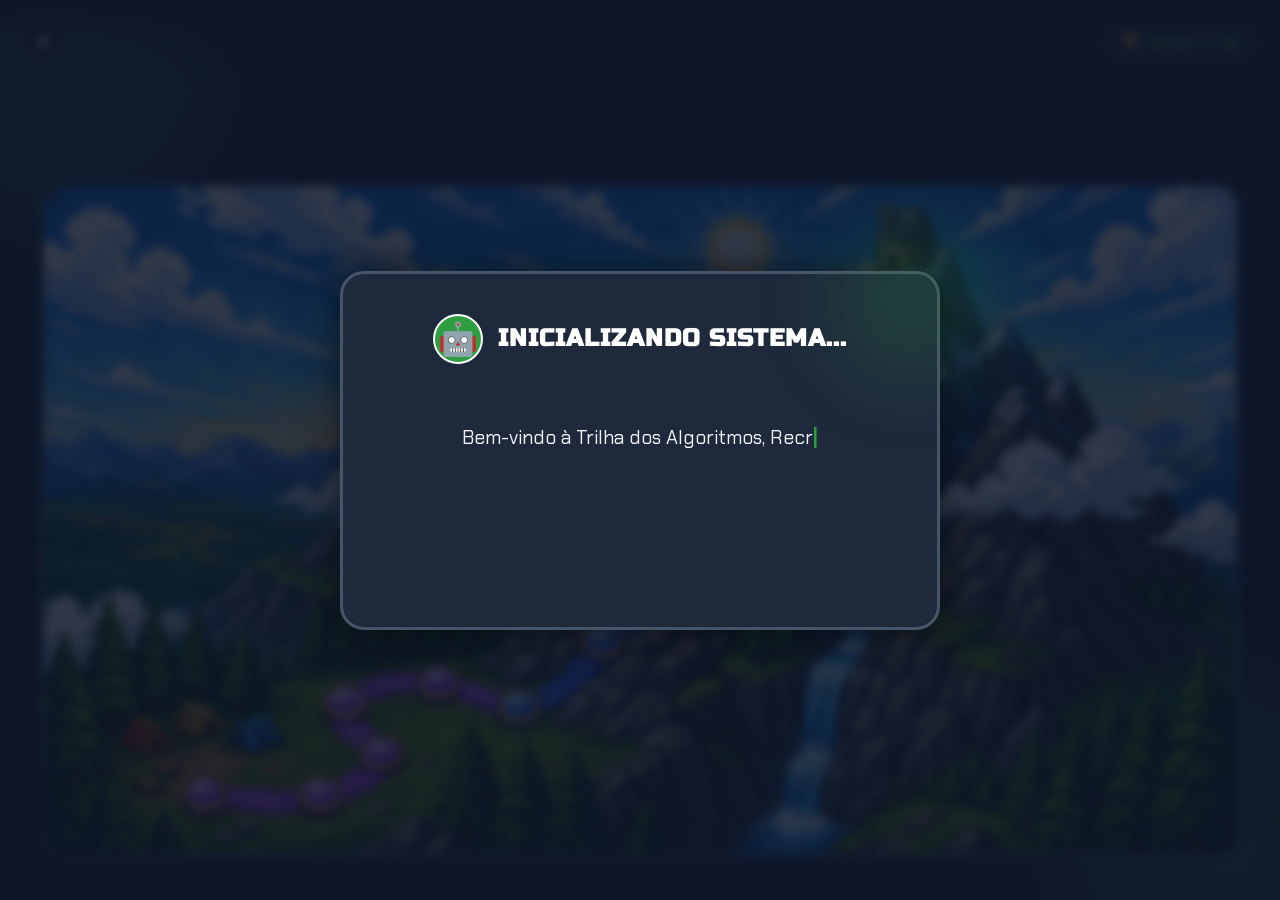
<file: aprenderio/ovas/logica01/index.html>
<!DOCTYPE html>
<html lang="pt-BR">

<head>
    <meta charset="UTF-8">
    <meta name="viewport" content="width=device-width, initial-scale=1.0">
    <title>Logic Quest - Mapa</title>
    <link href="https://fonts.googleapis.com/css2?family=Chakra+Petch:wght@400;500;700&family=Russo+One&display=swap"
        rel="stylesheet">
    <link rel="stylesheet" href="../../css/style.css">
</head>

<body class="logic-body">

    <header class="logic-header">
        <a href="../../../index.html" class="btn-icon">✖</a>
        <div class="level-badge">🏆 Nível: <span id="level-text">1/16</span></div>
    </header>

    <main class="map-area">
        <div class="map-container">
            <img src="../../imgs/fundo4.png" alt="Mapa de Lógica" class="map-image">

            <div id="robot-marker" class="robot-marker">
                <div id="robot-speech" class="speech-bubble" style="opacity: 0;">
                    <p id="speech-text"></p>
                    <div class="bubble-arrow"></div>
                </div>

                <div class="robot-icon" id="robot-btn" title="Clique para o desafio!">
        
                    <div class="robot-ping"></div>
                </div>
            </div>
        </div>
    </main>

    <div id="intro-overlay" class="quiz-overlay">
        <div class="quiz-modal intro-modal">
            <div class="modal-glow"></div>
            <div class="quiz-header" style="justify-content: center;">
                <div class="quiz-title">
                    <div class="robot-icon-mini">🤖</div>
                    <h3 id="intro-title">SISTEMA INICIALIZADO</h3>
                </div>
            </div>
            <div class="intro-content">
                <p id="intro-text" class="question-text"></p>
            </div>
            <div class="intro-footer">
                <button id="btn-start-game" class="btn-desafio" disabled style="width: 100%; opacity: 0; transition: opacity 0.5s; margin-top: 20px; padding: 15px; font-size: 1.2rem; cursor: pointer; background: var(--ifg-green); color: white; border: none; border-radius: 10px; font-family: 'Russo One';">
                    ESTOU PRONTO!
                </button>
            </div>
        </div>
    </div>

    <div id="quiz-overlay" class="quiz-overlay" style="display: none;">
        <div class="quiz-modal split-modal">
            <div class="modal-glow"></div>
            
            <div class="quiz-grid">
                <div class="quiz-column-left">
                    <div class="quiz-header">
                        <div class="quiz-title">
                            <span class="icon-code">💻</span>
                            <h3>DESAFIO</h3>
                        </div>
                        <button id="close-quiz" class="btn-close-modal">✖</button>
                    </div>
                    <p id="question-text" class="question-text"></p>
                    
                    <div id="terminal-container" class="terminal-block" style="display: none;"></div>
                    
                    <div id="options-container" class="options-container"></div>
                </div>

                <div class="quiz-column-right">
                    <div class="action-stage">
                        <div id="action-robot" class="robot-sprite sprite-idle"></div>
                        <p id="action-feedback" class="action-feedback">Aguardando comando...</p>
                    </div>
                </div>
            </div>
        </div>
    </div>

    <div id="victory-overlay" class="quiz-overlay" style="display: none; z-index: 200;">
        <div class="quiz-modal intro-modal" style="border-color: #fbbf24; box-shadow: 0 0 60px rgba(251, 191, 36, 0.4);">
            <div class="modal-glow" style="background-color: rgba(251, 191, 36, 0.3);"></div>
            
            <div class="quiz-header" style="justify-content: center; margin-bottom: 10px;">
                <h3 style="color: #fbbf24; font-size: 2.5rem; text-shadow: 0 0 15px rgba(251,191,36,0.6); font-family: 'Russo One', sans-serif;">
                    🎉 MISSÃO CUMPRIDA! 🎉
                </h3>
            </div>
            
            <div class="victory-content" style="display: flex; flex-direction: column; align-items: center; gap: 20px;">
                <div class="robot-victory-sprite"></div>
                
                <p class="question-text" style="font-size: 1.2rem; text-align: center; margin-bottom: 0;">
                    Parabéns, Mestre da Lógica! Você escalou a montanha do conhecimento, compilou todos os desafios e o sistema está rodando 100% sem bugs graças a você!
                </p>
            </div>
            
            <div class="intro-footer">
                <button onclick="location.reload()" class="btn-icon" style="width: 100%; border-radius: 10px; margin-top: 30px; padding: 15px; font-size: 1.2rem; font-family: 'Russo One'; background: #fbbf24; color: #0f172a; cursor: pointer; text-decoration: none;">
                    JOGAR NOVAMENTE
                </button>
            </div>
        </div>
    </div>

    <script src="../../js/questions.js"></script>
    <script src="../../js/logic.js"></script>
</body>

</html>
</file>
<file: aprenderio/css/style.css>
:root {
    --bg-dark: #0f172a;
    --card-bg: rgba(30, 41, 59, 0.8);
    --accent-blue: #60a5fa;
    --accent-pink: #f472b6;
    --text-main: #f1f5f9;

    --verde-claro: #4ADE80;
    --verde-if: #36a048;
    --esmeralda: #10B981;

}

* {
    margin: 0;
    padding: 0;
    box-sizing: border-box;
}

body::before,
body::after {
  content: "";
  position: fixed;
  width: 300px;
  height: 300px;
  border-radius: 50%;
  filter: blur(80px);
  opacity: 0.8;
}

/* canto superior esquerdo */
body::before {
  top: -100px;
  left: -100px;
  background: radial-gradient(circle, var(--verde-if), transparent);
  z-index: 0;
}

/* canto inferior direito */
body::after {
  bottom: -100px;
  right: -100px;
  background: radial-gradient(circle, var(--verde-if), transparent);
  z-index: -1; /* fica atrás dos cards */
}

body {
    background-color: rgba(15, 23, 42, 0.95); /* semi-transparente para permitir iluminação */
    color: var(--text-main);
    font-family: 'Chakra Petch', sans-serif;
    /* overflow: hidden; */  /* impede o scroll */
}

#canvas-container {
    position: fixed;
    top: 0;
    left: 0;
    z-index: -1;
}

/* .logo-section {

} */

.img-logo {
  position: absolute;
  top: 1.5rem;  /* top-6 (24px) */
  left: 1.5rem; /* left-6 (24px) */
  width: 5rem;  /* w-20 (80px) */
  z-index: 50;                
  object-fit: contain;        
  
  transition: transform 0.15s ease-in-out; 
}

.img-logo:hover {
  transform: scale(1.05);
}

/* mínimo */
@media (min-width: 768px) {
  .img-logo {
    top: 2rem;      /* md:top-8 (32px) */
    left: 2rem;     /* md:left-8 (32px) */
    width: 7rem;    /* md:w-28 (112px) */
  }
}

/* máximo */
@media (max-width: 767px) {
  .img-logo {
    top: 0.5rem;
    left: 0.5rem;
    width: 4rem;
  }

  body {
    padding-top: 6rem;
  }
}


.main-container {
    display: flex;
    flex-direction: column;
    align-items: center;
    justify-content: center;
    min-height: 100vh;
    padding: 20px;
}

.title-gradient {
    font-family: 'Russo One', sans-serif;
    font-size: clamp(3rem, 8vw, 6rem);
    background: linear-gradient(to right, #4ADE80, #36a048, #10B981);
    -webkit-background-clip: text;
    background-clip: text;
    color: transparent;
    letter-spacing: -2px;
}

.subtitle {
    letter-spacing: 5px;
    color: #94a3b8;
    margin-bottom: 50px;
    font-weight: bold;
}

.grid-cards {
    display: grid;
    grid-template-columns: repeat(auto-fit, minmax(300px, 1fr));
    gap: 30px;
    width: 100%;
    max-width: 900px;
}

.card {
    position: relative;
    height: 180px;
    background: var(--card-bg);
    border-radius: 20px;
    border: 2px solid #334155;
    overflow: hidden;
    cursor: pointer;
    transition: all 0.3s ease;
    backdrop-filter: blur(10px);
}

.card:hover {
    transform: translateY(-5px) scale(1.02);
    border-color: var(--verde-claro);
    box-shadow: 0 10px 30px #2F9E41;
    color: var(--verde-claro);
}

.card-image {
    position: absolute;
    width: 100%;
    height: 100%;
    opacity: 0.4;
    transition: 0.5s;
    background-size: cover;
    background-position: center;
}

.logic-bg { background-image: url('../imgs/img-lg.jpg'); }
.gv-bg { background-image: url('../imgs/img-gv.jpg'); }

.card:hover .card-image { opacity: 0.2; transform: scale(1.1); }

.card-content {
    position: relative;
    padding: 25px;
    height: 100%;
    display: flex;
    flex-direction: column;
    justify-content: space-between;
}

.icon-box {
    align-self: flex-end;
    background: rgba(15, 23, 42, 0.6);
    padding: 10px;
    border-radius: 10px;
    font-size: 1.5rem;
}

.card-text h3 {
    font-family: 'Russo One', sans-serif;
    font-size: 1.5rem;
    margin-bottom: 5px;
}

.card-text p { color: #94a3b8; font-size: 0.9rem; }

.card-placeholder {
    grid-column: 1 / -1;
    border: 2px dashed #334155;
    border-radius: 20px;
    padding: 20px;
    text-align: center;
    color: #475569;
    font-weight: bold;
    letter-spacing: 2px;
}

.lg-header {
    display: flex;
    justify-content: space-between;
    align-items: center;
    margin-bottom: 40px;
}

.lg-h1 {
    font-family: 'Russo_One' sans-serif;
    color: var(--verde-claro);
}

.lg-a {
    height: auto;
    padding: 10px 20px;
    text-decoration: none;
    color: white;
}

.lg-main {
    height: 400px;
    display: flex;
    align-items: center;
    justify-content: center;
    font-size: 1.5rem;
}

/* =========================================
   ESTILOS DA FASE DE LÓGICA (MAPA E QUIZ)
   ========================================= */

:root {
    --ifg-green: #2F9E41;
}

.logic-body {
    background-color: #0f172a;
    display: flex;
    flex-direction: column;
    height: 100vh;
    overflow: hidden;
}

/* Header Flutuante */
.logic-header {
    position: absolute;
    top: 0; left: 0; right: 0;
    z-index: 30;
    padding: 20px;
    display: flex;
    justify-content: space-between;
    align-items: center;
    background: linear-gradient(to bottom, rgba(15, 23, 42, 0.9), transparent);
    pointer-events: none; /* Para não bloquear cliques no mapa atrás dele */
}

.btn-icon, .level-badge { pointer-events: auto; }

.btn-icon {
    background: rgba(30, 41, 59, 0.8);
    color: white;
    width: 45px; height: 45px;
    border-radius: 50%;
    display: flex; justify-content: center; align-items: center;
    text-decoration: none;
    border: 1px solid #475569;
    backdrop-filter: blur(5px);
    transition: 0.3s;
}

.btn-icon:hover { background: rgba(51, 65, 85, 0.9); transform: scale(1.1); }

.level-badge {
    background: rgba(30, 41, 59, 0.8);
    border: 1px solid #475569;
    padding: 10px 20px;
    border-radius: 50px;
    font-family: 'Russo One', sans-serif;
    color: var(--ifg-green);
    backdrop-filter: blur(5px);
    letter-spacing: 1px;
}

/* Área do Mapa */
.map-area {
    flex: 1;
    display: flex;
    align-items: center; 
    justify-content: center;
    padding: 20px; /* Reduzi o padding para ganhar espaço */
    padding-top: 100px;
    margin-top: 60px; /* Espaço para o header fixo */
    overflow: auto;
    width: 100vw;
    height: calc(100vh - 80px); /* Ocupa a altura total menos o header */
}

.map-container {
    position: relative;
    width: 95vw; /* Ocupa 95% da largura da tela */
    max-width: 1200px; 
    
    /* O SEGREDO: Mantém a proporção matemática */
    aspect-ratio: 16 / 9; 
    
    margin: 0 auto;
    background-color: #000;
    overflow: auto;
    border: 4px solid #334155;
    border-radius: 1.5rem;
}

.map-image {
    width: 100%;
    height: 100%;
    /* 'contain' garante que a imagem inteira apareça sem cortes e sem esticar */
    object-fit: contain; 
}

/* O Robô */
.robot-marker {
    position: absolute;
    transform: translate(-50%, -50%);
    display: flex;
    flex-direction: column;
    align-items: center;
    transition: all 0.8s cubic-bezier(0.34, 1.56, 0.64, 1);
    z-index: 20;
}

.robot-icon {
    width: clamp(40px, 5vw, 60px); /* Tamanho responsivo */
    height: clamp(40px, 5vw, 60px);
    background-color: var(--ifg-green);
    border-radius: 50%;
    border: 3px solid white;
    display: flex; justify-content: center; align-items: center;
    font-size: 1.5rem;
    cursor: pointer;
    box-shadow: 0 5px 15px rgba(47, 158, 65, 0.6);
}

.robot-icon:hover {
    transform: scale(1.1);
}


/* Estilos específicos para a Introdução */
.intro-modal {
    border-color: #2F9E41;
    text-align: center;
}

.robot-icon-mini {
    font-size: 2rem;
    background: var(--ifg-green);
    width: 50px; height: 50px;
    border-radius: 50%;
    display: flex; align-items: center; justify-content: center;
    border: 2px solid white;
}

.intro-content {
    min-height: 120px; /* Garante que o modal não mude de tamanho enquanto digita */
    display: flex;
    align-items: center;
    justify-content: center;
}

/* Reutilizando a animação de piscar para o cursor */
.typed-cursor {
    color: var(--ifg-green);
    font-weight: bold;
    animation: blink 0.7s infinite;
}

@keyframes blink {
    0%, 100% { opacity: 1; }
    50% { opacity: 0; }
}


/* =========================================
   ESTILOS DO TERMINAL DE CÓDIGO
   ========================================= */
.terminal-block {
    background-color: #000000;
    color: #4ADE80;
    font-family: 'Courier New', Courier, monospace;
    padding: 15px;
    border-radius: 8px;
    border: 1px solid #334155;
    margin-bottom: 20px;
    white-space: pre-wrap; /* Mantém as quebras de linha (\n) do JS */
    font-size: 1.1rem;
    position: relative;
    z-index: 10;
    box-shadow: inset 0 0 10px rgba(74, 222, 128, 0.1);
}

/* =========================================
   ESTILOS DA TELA DIVIDIDA (GAMIFICAÇÃO)
   ========================================= */
.split-modal {
    max-width: 900px !important;
    padding: 0 !important;
}

.quiz-grid {
    display: grid;
    grid-template-columns: 1fr; /* Mobile padrão */
}

@media (min-width: 768px) {
    .quiz-grid {
        grid-template-columns: 3fr 2fr; /* PC: Esquerda maior que direita */
        min-height: 450px;
    }
}

.quiz-column-left {
    padding: 40px;
    display: flex;
    flex-direction: column;
}

.quiz-column-right {
    background-color: rgba(15, 23, 42, 0.9);
    border-left: 2px solid #334155;
    padding: 40px;
    display: flex;
    flex-direction: column;
    justify-content: center;
    align-items: center;
    position: relative;
}



/* =========================================
   SISTEMA DE SPRITES DO ROBÔ (MAPA DA MONTANHA)
   ========================================= */
.robot-marker {
    position: absolute;
    transform: translate(-50%, -80%);
    /* Movimentação lenta e suave para simular o robô caminhando */
    transition: all 2.5s ease-in-out; 
    z-index: 20;
}

.robot-icon {
    width: 65px;
    height: 65px;
    cursor: pointer;
    background-size: contain;
    background-repeat: no-repeat;
    background-position: center;
    background-color: transparent !important; /* Remove fundo verde */
    border: none !important; /* Remove bordas antigas */
    box-shadow: none !important;
    filter: drop-shadow(0 6px 10px rgba(0, 0, 0, 0.6));
    transition: transform 0.2s;
}

.robot-icon:hover {
    transform: scale(1.1);
}

/* Estado: Parado no Checkpoint */
.robot-map-preview {
    background-image: url('../imgs/robot-preview.png');
}

/* Estado: Avançando/Correndo entre Checkpoints */
.robot-map-run {
    background-image: url('../imgs/robot-run.gif');
}

/* =========================================
   SISTEMA DE SPRITES DO ROBÔ (PALCO DO QUIZ)
   ========================================= */
.robot-sprite {
    width: 150px;
    height: 150px;
    background-size: contain;
    background-repeat: no-repeat;
    background-position: center;
    border: none !important; /* Remove círculos ou molduras artificiais */
    border-radius: 0 !important;
    transition: all 0.3s cubic-bezier(0.175, 0.885, 0.32, 1.275);
    filter: drop-shadow(0 8px 12px rgba(0, 0, 0, 0.5));
}

/* Estado Inicial/Analisando dentro do Desafio */
.sprite-idle { 
    background-image: url('../imgs/robot-preview.png'); 
}

/* Estado de Sucesso: Acertou a questão (Executa o GIF Animado) */
.sprite-success { 
    background-image: url('../imgs/robot-idle.gif');
    transform: scale(1.12);
}

/* Estado de Erro: Estático com filtro de alerta vermelho */
.sprite-fail { 
    background-image: url('../imgs/robot-preview.png');
    filter: grayscale(100%) sepia(100%) hue-rotate(-50deg) saturate(600%) drop-shadow(0 0 15px #ef4444);
    transform: scale(0.9) rotate(12deg);
}



/* =========================================
   PREPARAÇÃO PARA SPRITES DO ROBÔ
   ========================================= */
.action-stage {
    text-align: center;
    display: flex;
    flex-direction: column;
    align-items: center;
    gap: 20px;
}

/* .robot-sprite {
    width: 120px;
    height: 120px;
    background-size: cover;
    background-position: center;
    transition: all 0.3s cubic-bezier(0.175, 0.885, 0.32, 1.275);
    border-radius: 50%;
    display: flex;
    justify-content: center;
    align-items: center;
    border: 4px solid #475569;
}

.sprite-idle { background-color: var(--ifg-green); }
.sprite-idle::after { content: '🤖'; font-size: 4rem; }

.sprite-success { background-color: #fbbf24; transform: scale(1.15) translateY(-10px); border-color: white;}
.sprite-success::after { content: '🎉'; font-size: 4rem; }

.sprite-fail { background-color: #ef4444; transform: scale(0.9) rotate(15deg); border-color: white;}
.sprite-fail::after { content: '💥'; font-size: 4rem; }
*/

.action-feedback {
    font-family: 'Russo One', sans-serif;
    color: #94a3b8;
    font-size: 1.2rem;
    letter-spacing: 1px;
}


/* =========================================
   ANIMAÇÃO DE FALA DO ROBÔ (INTRO)
   ========================================= */

.speech-bubble {
    position: absolute;
    bottom: 70px; /* Fica acima do robô */
    left: 50%;
    transform: translateX(-50%) scale(0); /* Centraliza e inicia invisível/pequeno */
    background: rgba(30, 41, 59, 0.9); /* Fundo escuro semi-transparente */
    border: 2px solid var(--ifg-green);
    color: white;
    padding: 15px 20px;
    border-radius: 15px;
    width: 250px;
    box-shadow: 0 10px 25px rgba(0,0,0,0.5);
    z-index: 30;
    backdrop-filter: blur(5px);
    
    /* Prepara as transições de opacidade e transformação */
    transition: opacity 0.5s ease, transform 0.5s cubic-bezier(0.175, 0.885, 0.32, 1.275);
    pointer-events: none; /* Não bloqueia cliques atrás dele */
}

/* Classe CSS que o JS vai adicionar para fazer o balão aparecer */
.speech-bubble.show {
    opacity: 1 !important;
    transform: translateX(-50%) scale(1); /* Volta ao tamanho normal */
}

/* Texto dentro do balão */
#speech-text {
    font-family: 'Chakra Petch', sans-serif;
    font-size: 0.95rem;
    line-height: 1.4;
    margin: 0;
}

/* O cursor piscante do efeito de digitação */
.typed-cursor {
    opacity: 1;
    animation: blink 0.7s infinite;
    color: var(--ifg-green);
    font-weight: bold;
}

@keyframes blink {
    0%, 100% { opacity: 1; }
    50% { opacity: 0; }
}

/* Setinha do balão apontando para baixo */
.bubble-arrow {
    position: absolute;
    bottom: -10px;
    left: 50%;
    transform: translateX(-50%);
    width: 0; height: 0;
    border-left: 10px solid transparent;
    border-right: 10px solid transparent;
    border-top: 10px solid var(--ifg-green);
}

/* =========================================
   MODAL DE QUIZ
   ========================================= */

/* .quiz-overlay {
    position: fixed;
    top: 0; left: 0; width: 100%; height: 100%;
    background: rgba(15, 23, 42, 0.8);
    backdrop-filter: blur(5px);
    z-index: 100;
    display: flex; justify-content: center; align-items: center;
    padding: 20px;
    overflow: scroll;
    overflow-x: hidden;
}

.quiz-modal {
    background-color: #1e293b;
    border: 3px solid #475569;
    padding: 40px;
    border-radius: 1.5rem;
    width: 100%; max-width: 600px;
    position: relative;
    overflow: hidden;
    box-shadow: 0 0 40px rgba(0,0,0,0.5);
    animation: modalPop 0.3s ease-out forwards;
} */



.quiz-overlay {
    position: fixed;
    top: 0; left: 0; width: 100%; height: 100%;
    background: rgba(15, 23, 42, 0.85);
    backdrop-filter: blur(5px);
    z-index: 100;
    display: flex; justify-content: center; align-items: center;
    padding: 20px;
    overflow-y: auto; /* Habilita rolagem vertical fluida */
    overflow-x: hidden;
    overscroll-behavior-y: contain; /* Impede o recarregamento (pull-to-refresh) da página no celular */
}

.quiz-modal {
    background-color: #1e293b;
    border: 3px solid #475569;
    padding: 40px;
    border-radius: 1.5rem;
    width: 100%; max-width: 600px;
    position: relative;
    overflow: visible; /* Garante que o conteúdo não seja cortado */
    box-shadow: 0 0 40px rgba(0,0,0,0.5);
    animation: modalPop 0.3s ease-out forwards;
    margin: auto; /* Centraliza perfeitamente mesmo quando rola a tela */
}



@keyframes modalPop {
    from { transform: scale(0.9) translateY(20px); opacity: 0; }
    to { transform: scale(1) translateY(0); opacity: 1; }
}

.modal-glow {
    position: absolute;
    top: -50px; right: -50px;
    width: 150px; height: 150px;
    background-color: rgba(47, 158, 65, 0.2);
    border-radius: 50%;
    filter: blur(40px);
}

.quiz-header {
    display: flex; justify-content: space-between; align-items: center;
    margin-bottom: 30px;
    position: relative; z-index: 10;
}

.quiz-title {
    display: flex; align-items: center; gap: 15px;
}

.icon-code {
    background: rgba(47, 158, 65, 0.2);
    padding: 10px; border-radius: 10px;
}

.quiz-title h3 {
    font-family: 'Russo One', sans-serif;
    color: white; font-size: 1.5rem; letter-spacing: 1px;
}

.btn-close-modal {
    background: rgba(51, 65, 85, 0.5);
    color: #94a3b8; border: none;
    width: 35px; height: 35px; border-radius: 50%;
    cursor: pointer; transition: 0.2s;
}

.btn-close-modal:hover { background: #334155; color: white; }

.question-text {
    font-size: 1.2rem; color: #f1f5f9;
    margin-bottom: 30px; line-height: 1.6;
    position: relative; z-index: 10;
}

.options-container {
    display: flex; flex-direction: column; gap: 15px;
    position: relative; z-index: 10;
}

.quiz-option-btn {
    background: rgba(51, 65, 85, 0.6);
    border: 2px solid #475569;
    padding: 15px; border-radius: 1rem;
    color: #e2e8f0; font-family: 'Chakra Petch', sans-serif;
    font-size: 1rem; text-align: left;
    cursor: pointer; transition: all 0.3s ease;
}

.quiz-option-btn:hover {
    background: #475569; border-color: #64748b;
}

.option-content {
    display: flex; align-items: center; gap: 15px;
}

.option-letter {
    background: #1e293b; color: #94a3b8;
    width: 35px; height: 35px; border-radius: 50%;
    display: flex; justify-content: center; align-items: center;
    font-weight: bold; border: 1px solid #475569;
    transition: 0.3s; flex-shrink: 0;
}

.quiz-option-btn:hover .option-letter {
    background: #334155; color: white;
}

/* Status das Respostas (Adicionados via JS) */
.quiz-option-btn.correct {
    background: rgba(47, 158, 65, 0.2);
    border-color: var(--ifg-green); color: white;
    box-shadow: 0 0 15px rgba(47, 158, 65, 0.4);
}

.quiz-option-btn.correct .option-letter {
    background: var(--ifg-green); color: white; border-color: var(--ifg-green);
}

.quiz-option-btn.wrong {
    background: rgba(239, 68, 68, 0.2);
    border-color: #ef4444; color: white;
    box-shadow: 0 0 15px rgba(239, 68, 68, 0.4);
}

.quiz-option-btn.wrong .option-letter {
    background: #ef4444; color: white; border-color: #ef4444;
}

.map-image {
    position: absolute;
    top: 0; left: 0;
    width: 100%; height: 100%;
    object-fit: fill; /* Garante que preencha os 16:9 do mapa */
    pointer-events: none;
}

.robot-marker {
    position: absolute;
    transform: translate(-50%, -80%);
    transition: all 0.8s cubic-bezier(0.34, 1.56, 0.64, 1);
    z-index: 10;
}


/* =========================================
   TELA DE VITÓRIA FINAL
   ========================================= */
.robot-victory-sprite {
    width: 200px;
    height: 200px;
    background-image: url('../imgs/robot-idle.gif');
    background-size: contain;
    background-repeat: no-repeat;
    background-position: center;
    /* Cria uma aura dourada ao redor do robô */
    filter: drop-shadow(0 0 25px rgba(251, 191, 36, 0.8));
    /* Animação de flutuação contínua */
    animation: floatVictory 2s ease-in-out infinite;
}

@keyframes floatVictory {
    0%, 100% { transform: translateY(0) scale(1); }
    50% { transform: translateY(-15px) scale(1.05); }
}
</file>
